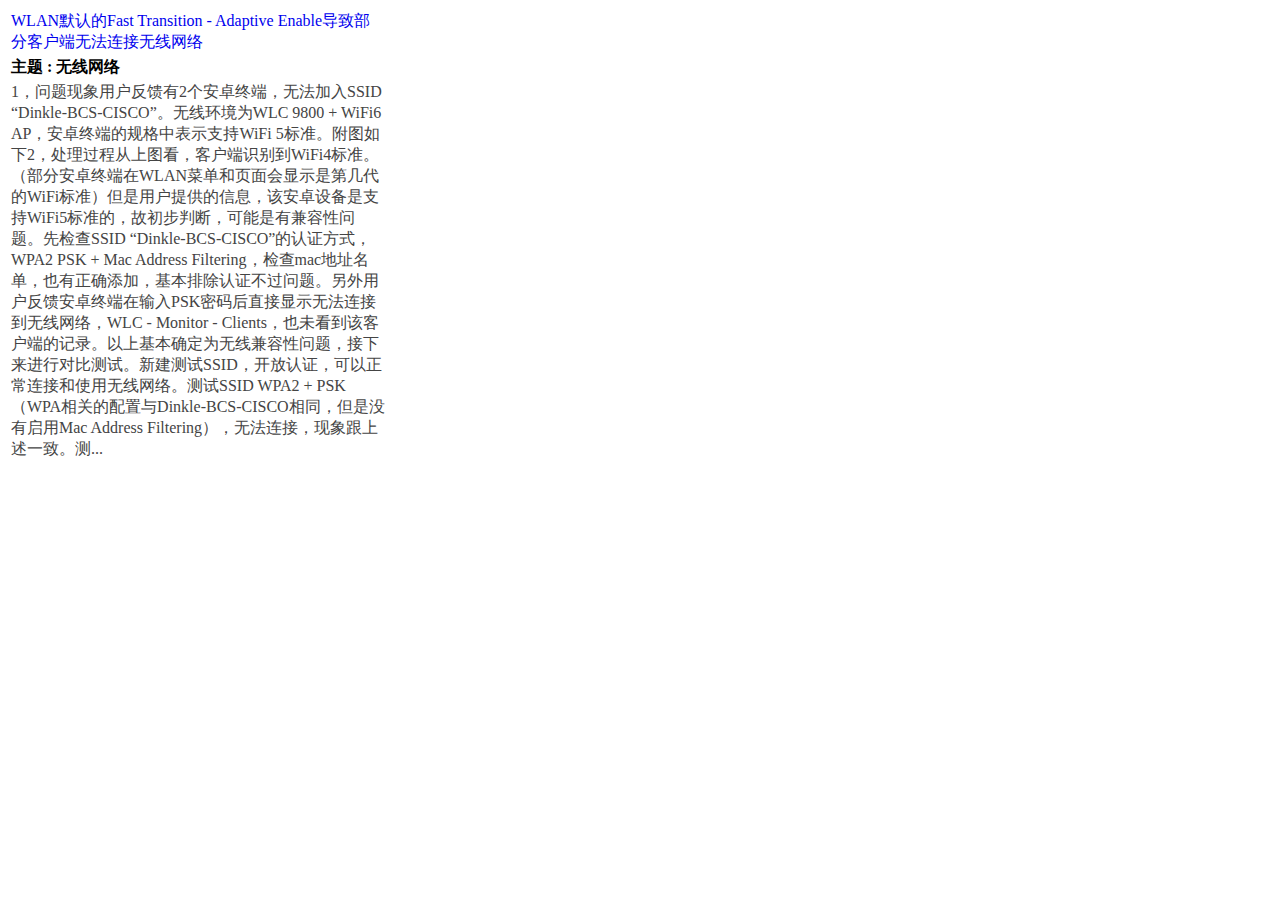
<file: Solution_search/app1/templates/text.html>
<!DOCTYPE html>
<html lang="en">
<head>
    <meta charset="UTF-8">
    <title>Title</title>
</head>
<body>

</body>
</html>

<td class=" evenRow" colidx="1" id="SolutionsListView_r_0_1" style="width:380px; ">

    <div class="d_w" style="width:380px;">






<table id="statusfixtable" cellpadding="1"><tbody><tr><td height="20px;"><a class="blueHeading" style="text-decoration:none !important;" href="AddSolution.do?submitaction=viewsolution&amp;fromListView=true&amp;solutionID=105">WLAN默认的Fast Transition - Adaptive Enable导致部分客户端无法连接无线网络</a></td></tr><tr><td height="20px;"><span class="fontGray"><b>主题 : </b></span><b>无线网络</b></td></tr><tr><td height="20px;" class="pb10" style="color: #444;">1，问题现象用户反馈有2个安卓终端，无法加入SSID “Dinkle-BCS-CISCO”。无线环境为WLC 9800 + WiFi6 AP，安卓终端的规格中表示支持WiFi 5标准。附图如下2，处理过程从上图看，客户端识别到WiFi4标准。（部分安卓终端在WLAN菜单和页面会显示是第几代的WiFi标准）但是用户提供的信息，该安卓设备是支持WiFi5标准的，故初步判断，可能是有兼容性问题。先检查SSID “Dinkle-BCS-CISCO”的认证方式，WPA2 PSK + Mac Address Filtering，检查mac地址名单，也有正确添加，基本排除认证不过问题。另外用户反馈安卓终端在输入PSK密码后直接显示无法连接到无线网络，WLC - Monitor - Clients，也未看到该客户端的记录。以上基本确定为无线兼容性问题，接下来进行对比测试。新建测试SSID，开放认证，可以正常连接和使用无线网络。测试SSID WPA2 + PSK（WPA相关的配置与Dinkle-BCS-CISCO相同，但是没有启用Mac Address Filtering），无法连接，现象跟上述一致。测...</td></tr><tr></tr></tbody></table>


    </div>

</td>
</file>
